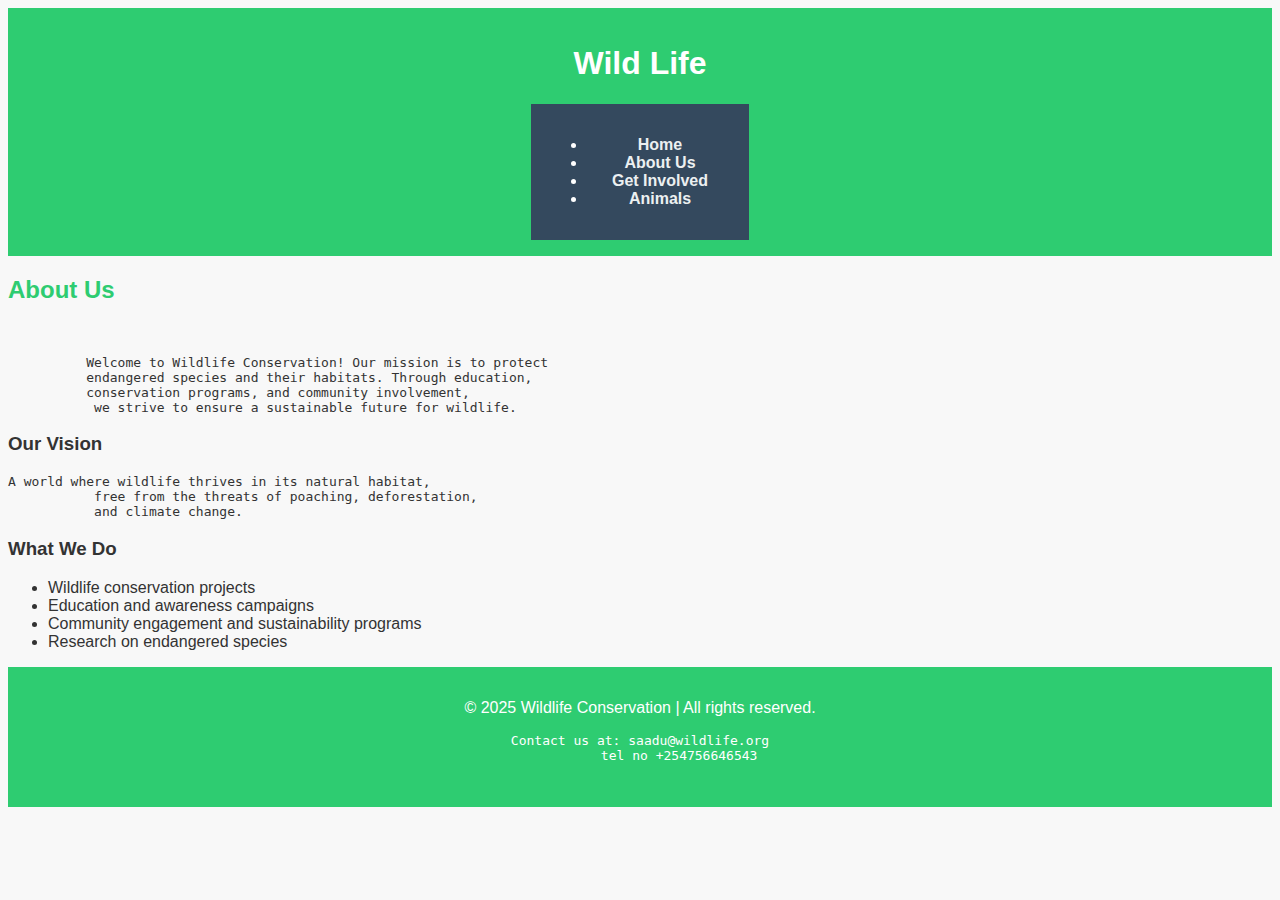
<file: about.html>
<!DOCTYPE html>
<html lang="en">
<head>
    <meta charset="UTF-8">
    <meta name="viewport" content="width=device-width, initial-scale=1.0">
    <title>About Us - Wildlife Conservation</title>
    <link rel="stylesheet" href="style.css">
</head>
<body>

    <header>
        <div class="logo">
            <h1>Wild Life</h1>
        </div>
        <nav>
            <ul>
                <li><a href="index.html">Home</a></li>
                <li><a href="about.html">About Us</a></li>
                <li><a href="get-involved.html">Get Involved</a></li>
                <li><a href="animals.html">Animals</a></li>
            </ul>
        </nav>
    </header>

    <main>
        <h2>About Us</h2>
        <br>
        <pre>
          Welcome to Wildlife Conservation! Our mission is to protect 
          endangered species and their habitats. Through education, 
          conservation programs, and community involvement,
           we strive to ensure a sustainable future for wildlife.</pre>
        
        <h3>Our Vision</h3>
        <pre>A world where wildlife thrives in its natural habitat,
           free from the threats of poaching, deforestation, 
           and climate change.</pre>

        <h3>What We Do</h3>
        <ul>
            <li>Wildlife conservation projects</li>
            <li>Education and awareness campaigns</li>
            <li>Community engagement and sustainability programs</li>
            <li>Research on endangered species</li>
        </ul>
    </main>

    <footer>
        <p>&copy; 2025 Wildlife Conservation | All rights reserved.</p>
        <pre>Contact us at: saadu@wildlife.org
          tel no +254756646543
        </pre>
    </footer>

</body>
</html>
</file>
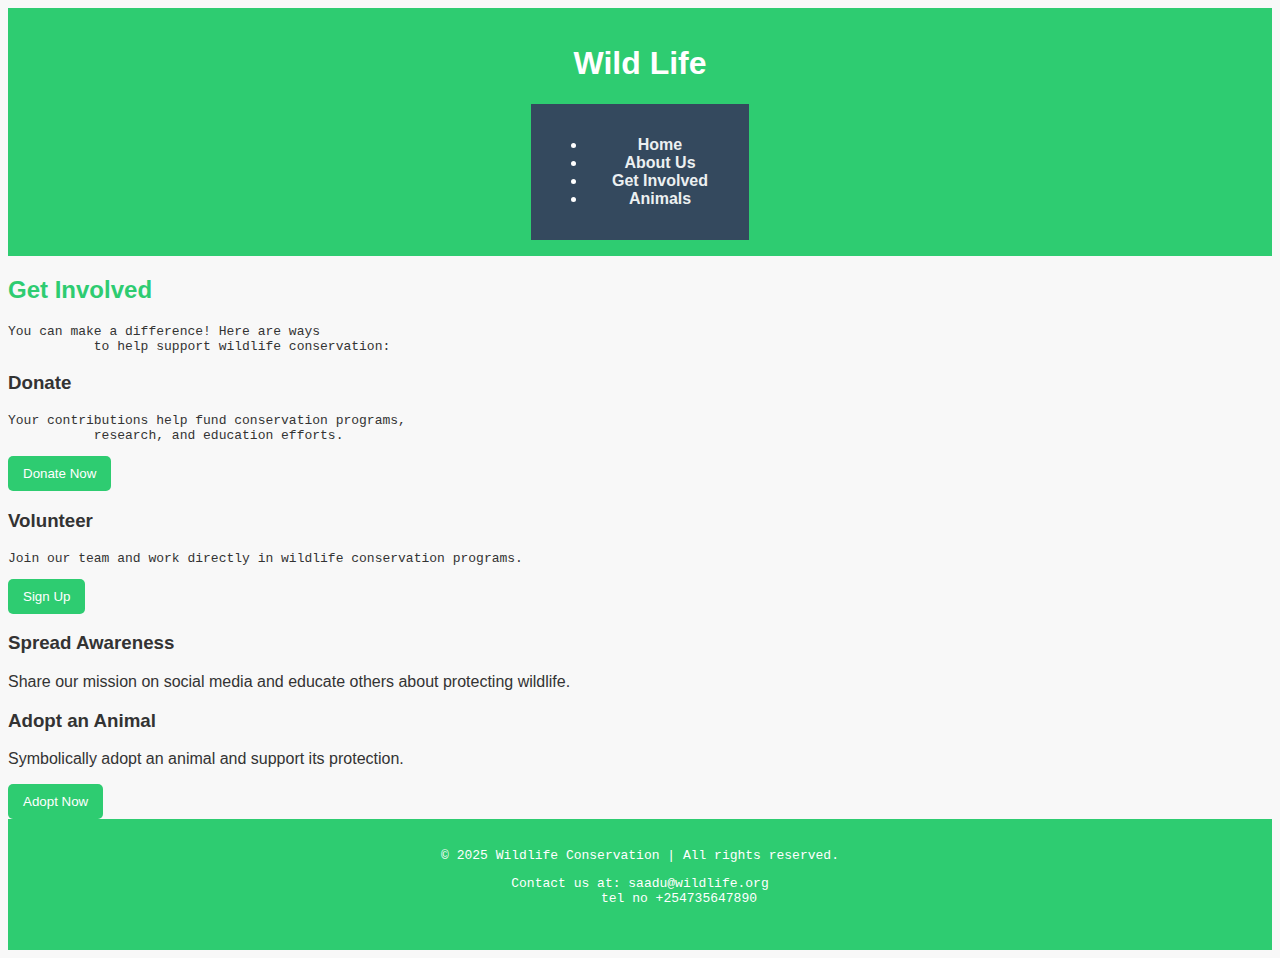
<file: get-involved.html>
<!DOCTYPE html>
<html lang="en">
<head>
    <meta charset="UTF-8">
    <meta name="viewport" content="width=device-width, initial-scale=1.0">
    <title>Get Involved - Wildlife Conservation</title>
    <link rel="stylesheet" href="style.css">
</head>
<body>

    <header>
        <div class="logo">
            <h1>Wild Life</h1>
        </div>
        <nav>
            <ul>
                <li><a href="index.html">Home</a></li>
                <li><a href="about.html">About Us</a></li>
                <li><a href="get-involved.html">Get Involved</a></li>
                <li><a href="animals.html">Animals</a></li>
            </ul>
        </nav>
    </header>

    <main>
        <h2>Get Involved</h2>
        <pre>You can make a difference! Here are ways
           to help support wildlife conservation:</pre>

        <h3>Donate</h3>
        <pre>Your contributions help fund conservation programs,
           research, and education efforts.</pre>
        <button>Donate Now</button>

        <h3>Volunteer</h3>
        <pre>Join our team and work directly in wildlife conservation programs.</pre>
        <button>Sign Up</button>

        <h3>Spread Awareness</h3>
        <p>Share our mission on social media and educate others about protecting wildlife.</p>

        <h3>Adopt an Animal</h3>
        <p>Symbolically adopt an animal and support its protection.</p>
        <button>Adopt Now</button>
    </main>

    <footer>
        <pre>&copy; 2025 Wildlife Conservation | All rights reserved.</pre>
        <pre>Contact us at: saadu@wildlife.org
          tel no +254735647890
        </pre>
    </footer>

</body>
</html>
</file>
<file: style.css>
body {
  font-family: 'Segoe UI', Tahoma, Geneva, Verdana, sans-serif;
  margin: 5;
  padding: 12;
  background-color: #f8f8f8;
  color: #333;
}

header {
  background-color: #2ecc71;
  color: white;
  text-align: center;
  padding: 1em;
}

nav {
  background-color: #34495e;
  padding: 1em;
  text-align: center;
  display: inline-block;
}

nav a {
  color: #ecf0f1;
  text-decoration: none;
  padding: 10px;
  margin: 0 15px;
  font-weight: bold;
  transition: color 0.3s ease;
}

nav a:hover {
  color: #2ecc71;
}

article {
  margin: 20px;
  background-color: white;
  padding: 20px;
  border-radius: 8px;
  box-shadow: 0 4px 8px rgba(0, 0, 0, 0.1);
}

h2 {
  color: #2ecc71;
}

.article-image {
  width: 100%;
  max-width: 600px;
  height: auto;
  margin: 20px 0;
  border-radius: 8px;
  box-shadow: 0 4px 8px rgba(0, 0, 0, 0.1);
}

footer {
  background-color: #2ecc71;
  color: white;
  text-align: center;
  padding: 1em;
}

button {
  background-color: #2ecc71;
  color: white;
  padding: 10px 15px;
  border: none;
  border-radius: 5px;
  cursor: pointer;
  transition: background-color 0.3s ease;
}

button:hover {
  background-color: #a3ae27;
}
</file>
